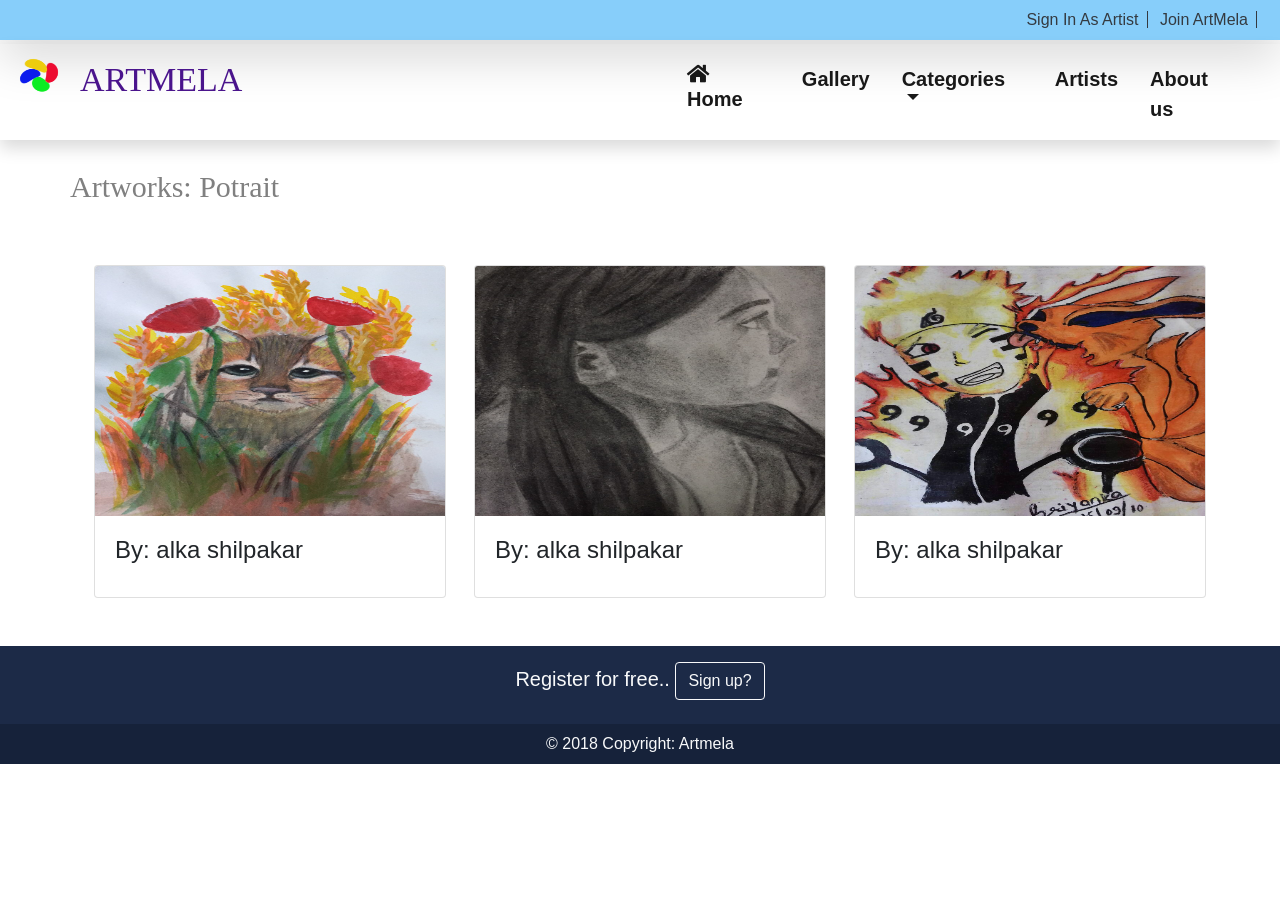
<file: adminpanel/category/potrait.html>
<html>
    <head>
        <title></title>
        <link rel="stylesheet" type="text/css" href="../asset/css/bootstrap.css"> 
        <link rel="stylesheet" type="text/css" href="../asset/css/style.css">
        <link rel="stylesheet" type="text/css" href="../asset/css/all.css">
    </head>
    <body>

<div class="container-fluid">
        <div class="row headercolor shadow-lg mb-1">
            <div class="col-6"></div>
            <div class="col-6 text-light">
                <span class="float-right p-2">
                                    <a href="../view/login.html" class="text-dark pr-2 border-right border-dark">Sign In As Artist</a>
                                    <a href="../view/register.html" class="text-dark pl-2 pr-2 border-right border-dark">Join ArtMela</a>
                                   
                </span>
            </div>
            
     </div>
  <!--###########################################################################-->

     <div class="row navcolor shadow mb-2 ">
             <div class="col-6">
                 <div class="row">
                     <img src="../images/6.png" height="70px" width="80px">
                     <h2 class="mt-3" style="font-family:Jokerman; color: #4a148c; font-size: 34px">ARTMELA</h2>
                 </div>
             </div>
        <div class="col-6">
        <nav class="navbar navbar-expand-lg navbar-light mt-1 float-right">
         
          <button class="navbar-toggler" type="button" data-toggle="collapse" data-target="#navbarSupportedContent" aria-controls="navbarSupportedContent" aria-expanded="false" aria-label="Toggle navigation">
            <span class="navbar-toggler-icon"></span>
          </button>

          <div class="collapse navbar-collapse" id="navbarSupportedContent">
            <ul class="navbar-nav mr-auto">
                       
              <li class="nav-item active">
                <a class="nav-link pr-3 pl-3 font-weight-bold" href="../view/home.html"><i class="fas fa-home pr-2"></i>Home <span class="sr-only">(current)</span></a>
              </li>
                      
                      <li class="nav-item active">
                <a class="nav-link pr-3 pl-3 font-weight-bold" href="../view/gallery.html">Gallery<span class="sr-only">(current)</span></a>
              </li>

              <li class="nav-item dropdown active">
                <a class="nav-link pr-3 pl-3 dropdown-toggle font-weight-bold" href="#" id="navbarDropdown" role="button" data-toggle="dropdown" aria-haspopup="true" aria-expanded="false">
                  Categories
                </a>
                <div class="dropdown-menu font-weight-bold" aria-labelledby="navbarDropdown">                       
                            <a class="dropdown-item" href="../category/water.html">Water color</a>             
                  <a class="dropdown-item" href="../category/potrait.html">Potrait</a>
                 
                </div>
              </li>
              <li class="nav-item">
                <a class="nav-link pr-3 pl-3 font-weight-bold active" href="../view/profile.html">Artists</a>
              </li>
              <li class="nav-item">
                <a class="nav-link pr-3 pl-3 font-weight-bold active" href="../view/about.html">About us</a>
              </li>
                     
            </ul>           
          </div>
        </nav>
        </div>      
     </div>      
     </div>
<div class="container-fluid cardstyle">
    <div class="container">   
        <div class="row pt-3">
            
            <span class="bodystyle">Artworks: Potrait</span>
        </div>
        <div class="row pt-3">
            
            
        </div>
        <div class="row pt-3">
             
            <span class="p-4 col-4">
            <div class="card" style="width: 22rem;">
                <img class="card-img-top" height="250px" width="270px" src="../images/profiles/11.jpg">
            <div class="card-body">
            
                <h4 class="card-title">By: alka shilpakar</h4>           
                
            </div>
            </div>
            </span>
            <span class="p-4 col-4">
            <div class="card" style="width: 22rem;">
                <img class="card-img-top" height="250px" width="270px" src="../images/profiles/13.jpg">
            <div class="card-body">
            
                <h4 class="card-title">By: alka shilpakar</h4>           
                
            </div>
            </div>
            </span>
            <span class="p-4 col-4">
            <div class="card" style="width: 22rem;">
                <img class="card-img-top" height="250px" width="270px" src="../images/profiles/26.jpg">
            <div class="card-body">
            
                <h4 class="card-title">By: alka shilpakar</h4>           
                
            </div>
            </div>
            </span>
            
        </div>


    </div>
         
</div>

<footer class="page-footer pt-4">
    <div class="container-fluid text-center">

        <div class="row p-3" style="background-color: #1c2a47;">
                <div class="col-4"></div>
                <div class="col-4 text-light"><h5>Register for free.. <a href="../view/register.php"><button class="btn btn-rounded btn-outline-light">Sign up?</button></a></h5></div>
                <div class="col-4"></div>
            </div>
         <div class="row p-2" style="background-color: #16223a;">
                <div class="col-4"></div>
                <div class="col-4 text-light">© 2018 Copyright: Artmela</div>
                <div class="col-4"></div>
            </div>       
    </div>


  </footer>

    </body>
    <script type="text/javascript" src="../asset/js/jquery-3.3.1.slim.min.js"></script>
    <script type="text/javascript" src="../asset/js/popper.min.js"></script>
    <script type="text/javascript" src="../asset/js/bootstrap.min.js"></script>
    <script type="text/javascript" src="../asset/js/mdb.min.js"></script>
</html>
</file>
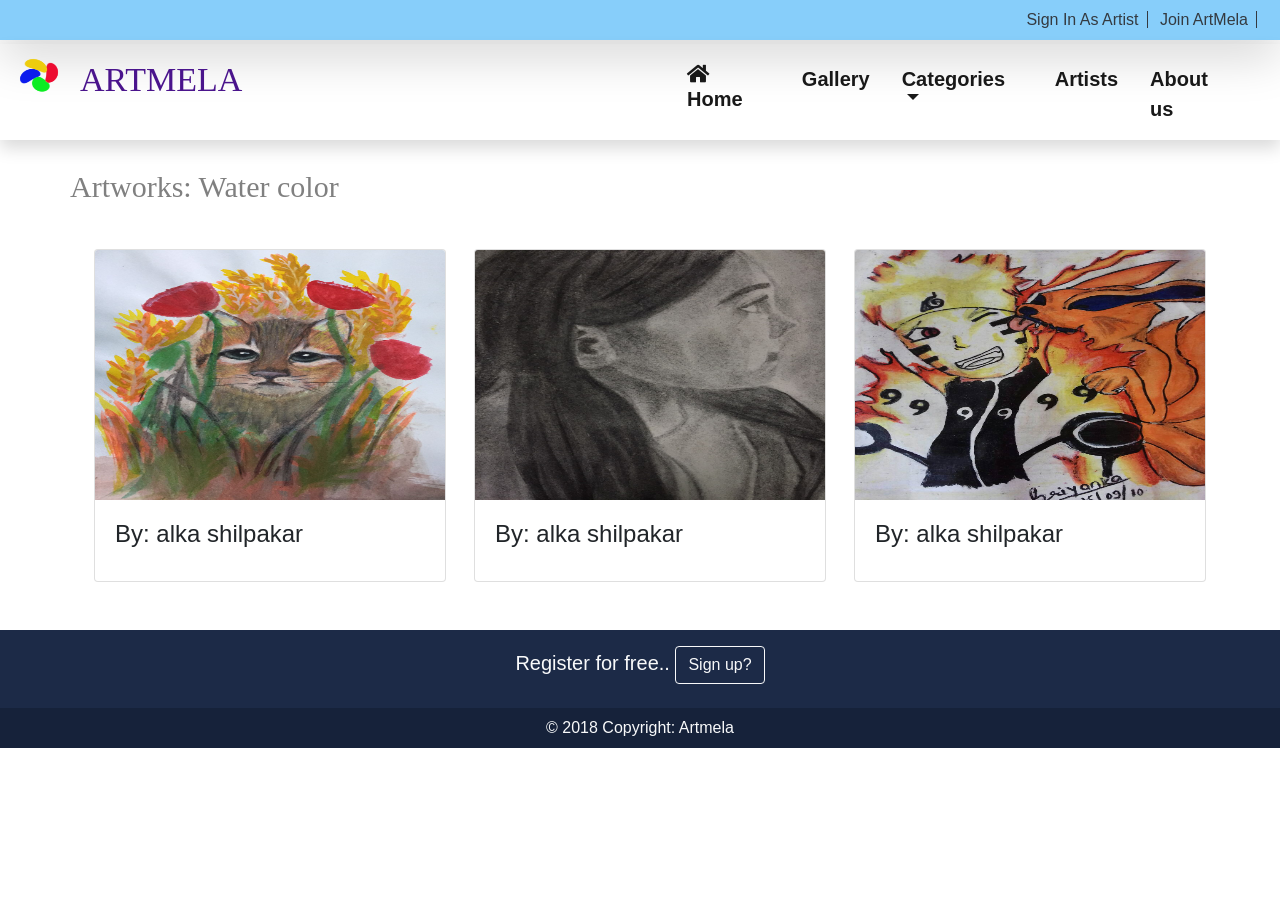
<file: adminpanel/category/water.html>
<html>
    <head>
        <title></title>
        <link rel="stylesheet" type="text/css" href="../asset/css/bootstrap.css"> 
        <link rel="stylesheet" type="text/css" href="../asset/css/style.css">
        <link rel="stylesheet" type="text/css" href="../asset/css/all.css">
    </head>
    <body>

<div class="container-fluid">
        <div class="row headercolor shadow-lg mb-1">
            <div class="col-6"></div>
            <div class="col-6 text-light">
                <span class="float-right p-2">
                                    <a href="../view/login.html" class="text-dark pr-2 border-right border-dark">Sign In As Artist</a>
                                    <a href="../view/register.html" class="text-dark pl-2 pr-2 border-right border-dark">Join ArtMela</a>
                                   
                </span>
            </div>
            
     </div>
  <!--###########################################################################-->

     <div class="row navcolor shadow mb-2 ">
             <div class="col-6">
                 <div class="row">
                     <img src="../images/6.png" height="70px" width="80px">
                     <h2 class="mt-3" style="font-family:Jokerman; color: #4a148c; font-size: 34px">ARTMELA</h2>
                 </div>
             </div>
        <div class="col-6">
        <nav class="navbar navbar-expand-lg navbar-light mt-1 float-right">
         
          <button class="navbar-toggler" type="button" data-toggle="collapse" data-target="#navbarSupportedContent" aria-controls="navbarSupportedContent" aria-expanded="false" aria-label="Toggle navigation">
            <span class="navbar-toggler-icon"></span>
          </button>

          <div class="collapse navbar-collapse" id="navbarSupportedContent">
            <ul class="navbar-nav mr-auto">
                       
              <li class="nav-item active">
                <a class="nav-link pr-3 pl-3 font-weight-bold" href="../view/home.html"><i class="fas fa-home pr-2"></i>Home <span class="sr-only">(current)</span></a>
              </li>
                      
                      <li class="nav-item active">
                <a class="nav-link pr-3 pl-3 font-weight-bold" href="../view/gallery.html">Gallery<span class="sr-only">(current)</span></a>
              </li>

              <li class="nav-item dropdown active">
                <a class="nav-link pr-3 pl-3 dropdown-toggle font-weight-bold" href="#" id="navbarDropdown" role="button" data-toggle="dropdown" aria-haspopup="true" aria-expanded="false">
                  Categories
                </a>
                <div class="dropdown-menu font-weight-bold" aria-labelledby="navbarDropdown">                       
                            <a class="dropdown-item" href="../category/water.html">Water color</a>             
                  <a class="dropdown-item" href="../category/potrait.html">Potrait</a>
                 
                </div>
              </li>
              <li class="nav-item">
                <a class="nav-link pr-3 pl-3 font-weight-bold active" href="../view/profile.html">Artists</a>
              </li>
              <li class="nav-item">
                <a class="nav-link pr-3 pl-3 font-weight-bold active" href="../view/about.html">About us</a>
              </li>
                     
            </ul>           
          </div>
        </nav>
        </div>      
     </div>      
     </div>
<div class="container-fluid cardstyle">
    <div class="container">   
        <div class="row pt-3">
            
            <span class="bodystyle">Artworks: Water color</span>
        </div>
        <div class="row pt-3">
             
            <span class="p-4 col-4">
            <div class="card" style="width: 22rem;">
                <img class="card-img-top" height="250px" width="270px" src="../images/profiles/11.jpg">
            <div class="card-body">
            
                <h4 class="card-title">By: alka shilpakar</h4>           
                
            </div>
            </div>
            </span>
            <span class="p-4 col-4">
            <div class="card" style="width: 22rem;">
                <img class="card-img-top" height="250px" width="270px" src="../images/profiles/13.jpg">
            <div class="card-body">
            
                <h4 class="card-title">By: alka shilpakar</h4>           
                
            </div>
            </div>
            </span>
            <span class="p-4 col-4">
            <div class="card" style="width: 22rem;">
                <img class="card-img-top" height="250px" width="270px" src="../images/profiles/26.jpg">
            <div class="card-body">
            
                <h4 class="card-title">By: alka shilpakar</h4>           
                
            </div>
            </div>
            </span>
            
        </div>

    </div>
         
</div>
<footer class="page-footer pt-4">
    <div class="container-fluid text-center">

        <div class="row p-3" style="background-color: #1c2a47;">
                <div class="col-4"></div>
                <div class="col-4 text-light"><h5>Register for free.. <a href="../view/register.php"><button class="btn btn-rounded btn-outline-light">Sign up?</button></a></h5></div>
                <div class="col-4"></div>
            </div>
         <div class="row p-2" style="background-color: #16223a;">
                <div class="col-4"></div>
                <div class="col-4 text-light">© 2018 Copyright: Artmela</div>
                <div class="col-4"></div>
            </div>       
    </div>


  </footer>

    </body>
    <script type="text/javascript" src="../asset/js/jquery-3.3.1.slim.min.js"></script>
    <script type="text/javascript" src="../asset/js/popper.min.js"></script>
    <script type="text/javascript" src="../asset/js/bootstrap.min.js"></script>
    <script type="text/javascript" src="../asset/js/mdb.min.js"></script>
</html>
</file>
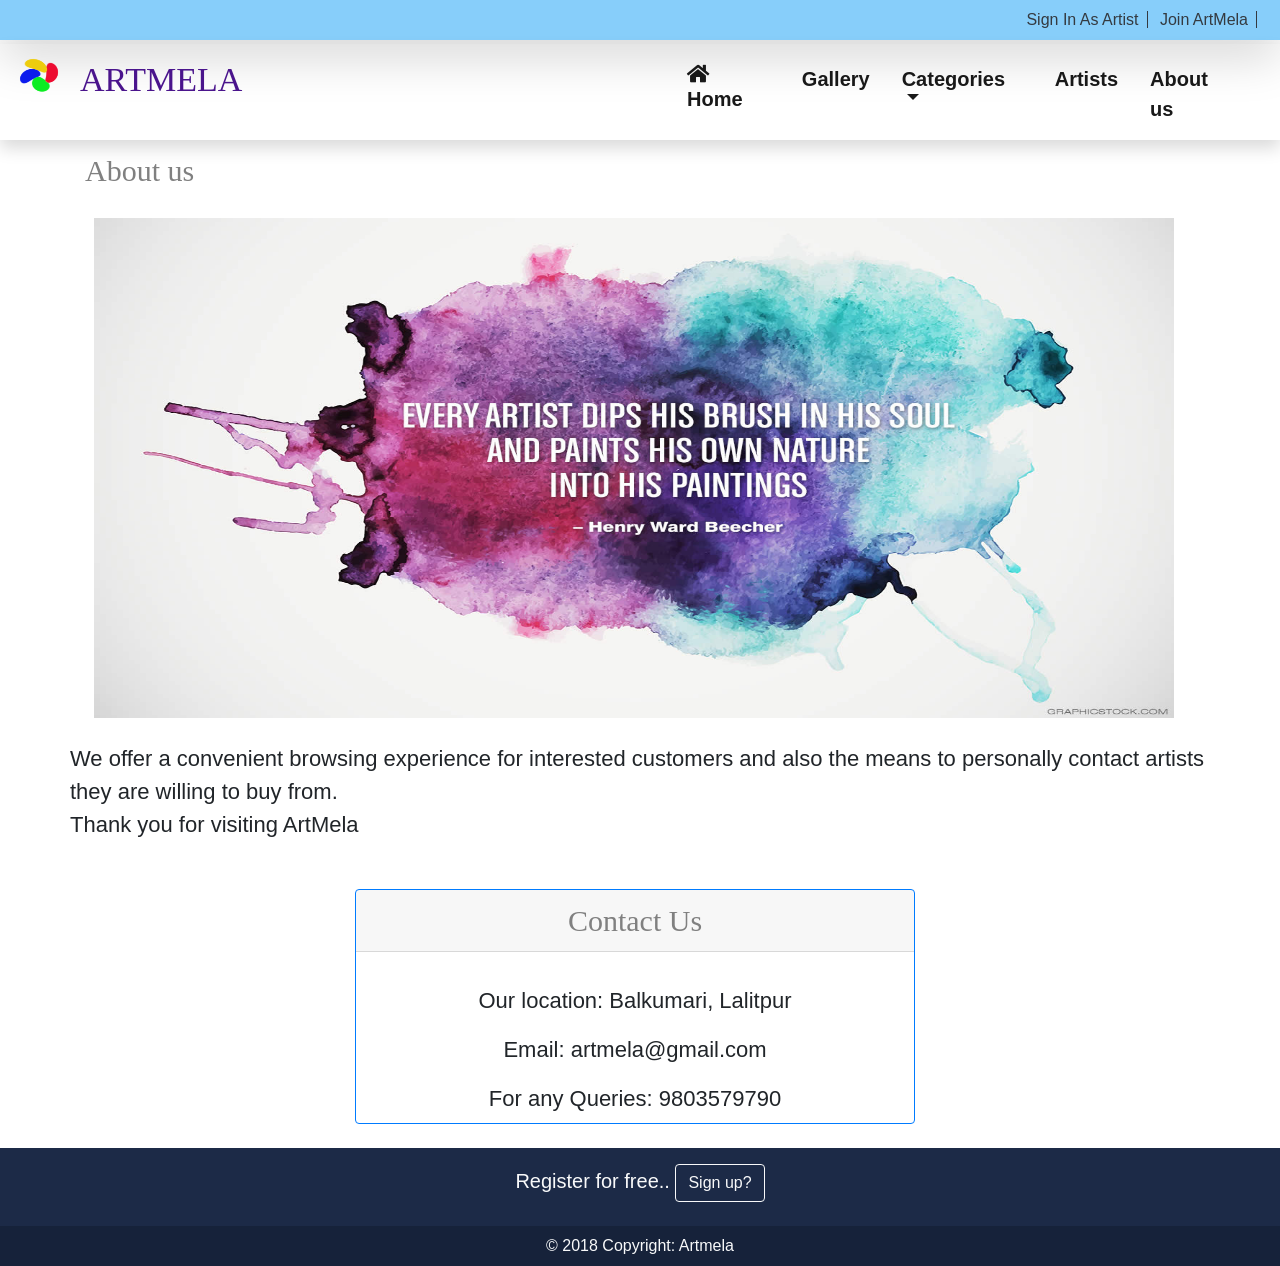
<file: adminpanel/view/about.html>
<html>
    <head>
        <title></title>
        <link rel="stylesheet" type="text/css" href="../asset/css/bootstrap.css"> 
        <link rel="stylesheet" type="text/css" href="../asset/css/style.css">
        <link rel="stylesheet" type="text/css" href="../asset/css/all.css">
    </head>
    <body>

<div class="container-fluid">
        <div class="row headercolor shadow-lg mb-1">
            <div class="col-6"></div>
            <div class="col-6 text-light">
                <span class="float-right p-2">
                                    <a href="../view/login.html" class="text-dark pr-2 border-right border-dark">Sign In As Artist</a>
                                    <a href="../view/register.html" class="text-dark pl-2 pr-2 border-right border-dark">Join ArtMela</a>
                                  
                </span>
            </div>
            
     </div>
  <!--###########################################################################-->

     <div class="row navcolor shadow mb-2 ">
             <div class="col-6">
                 <div class="row">
                     <img src="../images/6.png" height="70px" width="80px">
                     <h2 class="mt-3" style="font-family:Jokerman; color: #4a148c; font-size: 34px">ARTMELA</h2>
                 </div>
             </div>
        <div class="col-6">
        <nav class="navbar navbar-expand-lg navbar-light mt-1 float-right">
         
          <button class="navbar-toggler" type="button" data-toggle="collapse" data-target="#navbarSupportedContent" aria-controls="navbarSupportedContent" aria-expanded="false" aria-label="Toggle navigation">
            <span class="navbar-toggler-icon"></span>
          </button>

          <div class="collapse navbar-collapse" id="navbarSupportedContent">
            <ul class="navbar-nav mr-auto">
                       
              <li class="nav-item active">
                <a class="nav-link pr-3 pl-3 font-weight-bold" href="../view/home.html"><i class="fas fa-home pr-2"></i>Home <span class="sr-only">(current)</span></a>
              </li>
                      
                      <li class="nav-item active">
                <a class="nav-link pr-3 pl-3 font-weight-bold" href="../view/gallery.html">Gallery<span class="sr-only">(current)</span></a>
              </li>

              <li class="nav-item dropdown active">
                <a class="nav-link pr-3 pl-3 dropdown-toggle font-weight-bold" href="#" id="navbarDropdown" role="button" data-toggle="dropdown" aria-haspopup="true" aria-expanded="false">
                  Categories
                </a>
                <div class="dropdown-menu font-weight-bold" aria-labelledby="navbarDropdown">                       
                            <a class="dropdown-item" href="../category/water.html">Water color</a>             
                  <a class="dropdown-item" href="../category/potrait.html">Potrait</a>
                 
                </div>
              </li>
              <li class="nav-item">
                <a class="nav-link pr-3 pl-3 font-weight-bold active" href="../view/profile.html">Artists</a>
              </li>
              <li class="nav-item">
                <a class="nav-link pr-3 pl-3 font-weight-bold active" href="../view/about.html">About us</a>
              </li>
                     
            </ul>           
          </div>
        </nav>
        </div>      
     </div>      
     </div>

<div class="container-fluid">
    <div class="container">
        <span class="bodystyle pt-3">About us</span>
        <div class="row p-4">        
            <div class="col-2"></div>
            <img src="../images/aa.jpg" height="500px" width="1080px">
        </div>
        <div class="row" style="font-size: 22px;">


            We offer a convenient browsing experience for interested customers and also the means to personally contact artists they are willing to buy from.</br>

            Thank you for visiting ArtMela</div>
        <div class="row pt-5">
            <div class="col-3"></div>
            <div class="card border-primary" style="width: 35rem;">
            <span class=" card-header bodystyle p-2 text-center">Contact Us</span></br>
            <div style="font-size: 22px;" class="p-2  text-center">Our location: Balkumari, Lalitpur</div>
                <div style="font-size: 22px;" class="p-2  text-center">Email: artmela@gmail.com</div>
                <div style="font-size: 22px;" class="p-2  text-center">For any Queries: 9803579790</div>
            </div>
        </div>
    </div>   
</div>       
   


<footer class="page-footer pt-4">
    <div class="container-fluid text-center">

        <div class="row p-3" style="background-color: #1c2a47;">
                <div class="col-4"></div>
                <div class="col-4 text-light"><h5>Register for free.. <a href="../view/register.php"><button class="btn btn-rounded btn-outline-light">Sign up?</button></a></h5></div>
                <div class="col-4"></div>
            </div>
         <div class="row p-2" style="background-color: #16223a;">
                <div class="col-4"></div>
                <div class="col-4 text-light">© 2018 Copyright: Artmela</div>
                <div class="col-4"></div>
            </div>       
    </div>


  </footer>

    </body>
    <script type="text/javascript" src="../asset/js/jquery-3.3.1.slim.min.js"></script>
    <script type="text/javascript" src="../asset/js/popper.min.js"></script>
    <script type="text/javascript" src="../asset/js/bootstrap.min.js"></script>
    <script type="text/javascript" src="../asset/js/mdb.min.js"></script>
</html>
</file>
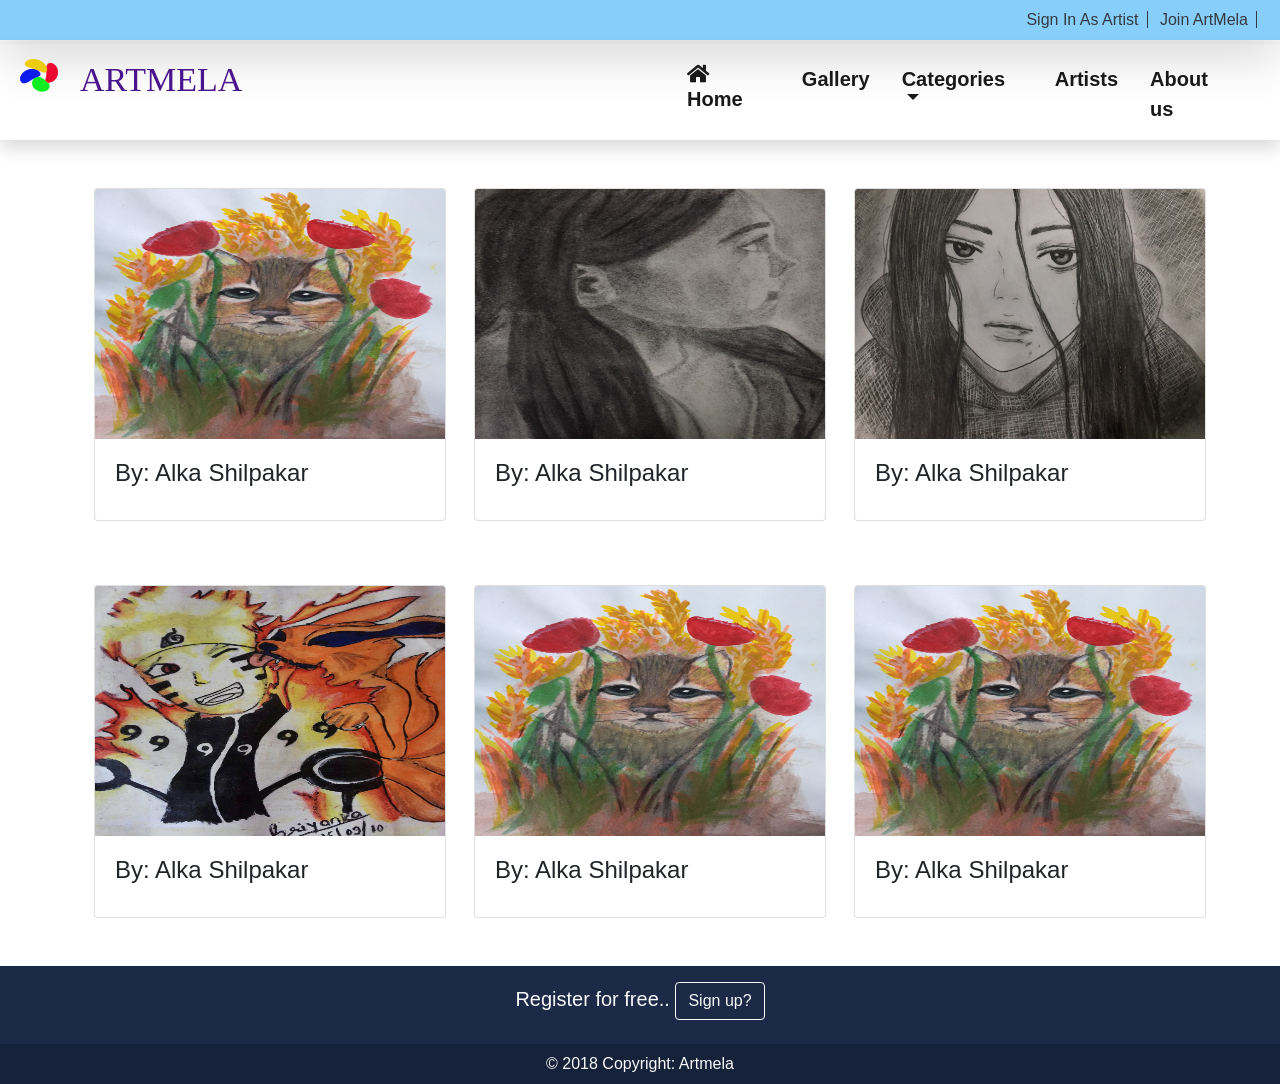
<file: adminpanel/view/gallery.html>
<html>
    <head>
        <title></title>
        <link rel="stylesheet" type="text/css" href="../asset/css/bootstrap.css"> 
        <link rel="stylesheet" type="text/css" href="../asset/css/style.css">
        <link rel="stylesheet" type="text/css" href="../asset/css/all.css">
    </head>
    <body>

<div class="container-fluid">
        <div class="row headercolor shadow-lg mb-1">
            <div class="col-6"></div>
            <div class="col-6 text-light">
                <span class="float-right p-2">
                                    <a href="../view/login.html" class="text-dark pr-2 border-right border-dark">Sign In As Artist</a>
                                    <a href="../view/register.html" class="text-dark pl-2 pr-2 border-right border-dark">Join ArtMela</a>
                                   
                </span>
            </div>
            
     </div>
  <!--###########################################################################-->

     <div class="row navcolor shadow mb-2 ">
             <div class="col-6">
                 <div class="row">
                     <img src="../images/6.png" height="70px" width="80px">
                     <h2 class="mt-3" style="font-family:Jokerman; color: #4a148c; font-size: 34px">ARTMELA</h2>
                 </div>
             </div>
        <div class="col-6">
        <nav class="navbar navbar-expand-lg navbar-light mt-1 float-right">
         
          <button class="navbar-toggler" type="button" data-toggle="collapse" data-target="#navbarSupportedContent" aria-controls="navbarSupportedContent" aria-expanded="false" aria-label="Toggle navigation">
            <span class="navbar-toggler-icon"></span>
          </button>

          <div class="collapse navbar-collapse" id="navbarSupportedContent">
            <ul class="navbar-nav mr-auto">
                       
              <li class="nav-item active">
                <a class="nav-link pr-3 pl-3 font-weight-bold" href="../view/home.html"><i class="fas fa-home pr-2"></i>Home <span class="sr-only">(current)</span></a>
              </li>
                      
                      <li class="nav-item active">
                <a class="nav-link pr-3 pl-3 font-weight-bold" href="../view/gallery.html">Gallery<span class="sr-only">(current)</span></a>
              </li>

              <li class="nav-item dropdown active">
                <a class="nav-link pr-3 pl-3 dropdown-toggle font-weight-bold" href="#" id="navbarDropdown" role="button" data-toggle="dropdown" aria-haspopup="true" aria-expanded="false">
                  Categories
                </a>
                <div class="dropdown-menu font-weight-bold" aria-labelledby="navbarDropdown">                       
                            <a class="dropdown-item" href="../category/water.html">Water color</a>              
                  <a class="dropdown-item" href="../category/potrait.html">Potrait</a>
                
                </div>
              </li>
              <li class="nav-item">
                <a class="nav-link pr-3 pl-3 font-weight-bold active" href="../view/profile.html">Artists</a>
              </li>
              <li class="nav-item">
                <a class="nav-link pr-3 pl-3 font-weight-bold active" href="../view/about.html">About us</a>
              </li>
                     
            </ul>           
          </div>
        </nav>
        </div>      
     </div>      
     </div>
<div class="container-fluid cardstyle">
    <div class="container">    
        <div class="row pt-3">
             
            <span class="p-4 col-4">
            <div class="card" style="width: 22rem;">
                <img class="card-img-top" height="250px" width="270px" src="../images/profiles/11.jpg">
            <div class="card-body">
            
                <h4 class="card-title">By: Alka Shilpakar</h4>           
                
            </div>
            </div>
            </span>
            <span class="p-4 col-4">
            <div class="card" style="width: 22rem;">
                <img class="card-img-top" height="250px" width="270px" src="../images/profiles/13.jpg">
            <div class="card-body">
            
                <h4 class="card-title">By: Alka Shilpakar</h4>           
                
            </div>
            </div>
            </span>
            <span class="p-4 col-4">
            <div class="card" style="width: 22rem;">
                <img class="card-img-top" height="250px" width="270px" src="../images/profiles/19.jpg">
            <div class="card-body">
            
                <h4 class="card-title">By: Alka Shilpakar</h4>           
                
            </div>
            </div>
            </span>
        
        </div>

        <div class="row pt-3">
             
            <span class="p-4 col-4">
            <div class="card" style="width: 22rem;">
                <img class="card-img-top" height="250px" width="270px" src="../images/profiles/26.jpg">
            <div class="card-body">
            
                <h4 class="card-title">By: Alka Shilpakar</h4>           
                
            </div>
            </div>
            </span>
            <span class="p-4 col-4">
            <div class="card" style="width: 22rem;">
                <img class="card-img-top" height="250px" width="270px" src="../images/profiles/11.jpg">
            <div class="card-body">
            
                <h4 class="card-title">By: Alka Shilpakar</h4>           
                
            </div>
            </div>
            </span>
            <span class="p-4 col-4">
            <div class="card" style="width: 22rem;">
                <img class="card-img-top" height="250px" width="270px" src="../images/profiles/11.jpg">
            <div class="card-body">
            
                <h4 class="card-title">By: Alka Shilpakar</h4>           
                
            </div>
            </div>
            </span>
        
        </div>

    </div>
         
</div>
 	

                            
<footer class="page-footer pt-4">
    <div class="container-fluid text-center">

        <div class="row p-3" style="background-color: #1c2a47;">
                <div class="col-4"></div>
                <div class="col-4 text-light"><h5>Register for free.. <a href="../view/register.php"><button class="btn btn-rounded btn-outline-light">Sign up?</button></a></h5></div>
                <div class="col-4"></div>
            </div>
         <div class="row p-2" style="background-color: #16223a;">
                <div class="col-4"></div>
                <div class="col-4 text-light">© 2018 Copyright: Artmela</div>
                <div class="col-4"></div>
            </div>       
    </div>


  </footer>

    </body>
    <script type="text/javascript" src="../asset/js/jquery-3.3.1.slim.min.js"></script>
    <script type="text/javascript" src="../asset/js/popper.min.js"></script>
    <script type="text/javascript" src="../asset/js/bootstrap.min.js"></script>
    <script type="text/javascript" src="../asset/js/mdb.min.js"></script>
</html>
</file>
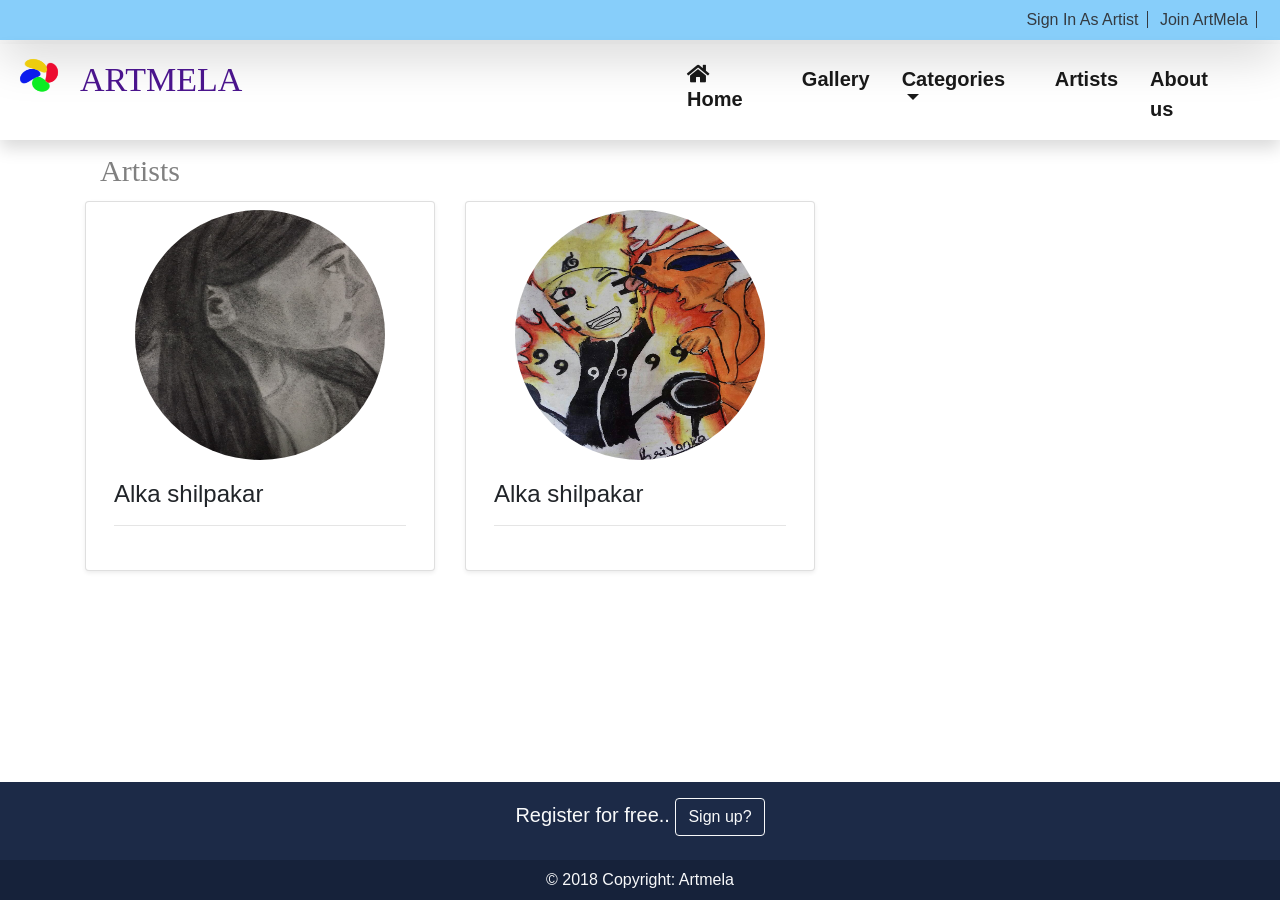
<file: adminpanel/view/profile.html>
<html>
    <head>
        <title></title>
        <link rel="stylesheet" type="text/css" href="../asset/css/bootstrap.css"> 
        <link rel="stylesheet" type="text/css" href="../asset/css/style.css">
        <link rel="stylesheet" type="text/css" href="../asset/css/all.css">
    </head>
    <body>

<div class="container-fluid">
        <div class="row headercolor shadow-lg mb-1">
            <div class="col-6"></div>
            <div class="col-6 text-light">
                <span class="float-right p-2">
                                    <a href="../view/login.html" class="text-dark pr-2 border-right border-dark">Sign In As Artist</a>
                                    <a href="../view/register.html" class="text-dark pl-2 pr-2 border-right border-dark">Join ArtMela</a>
                                   
                </span>
            </div>
            
     </div>
  <!--###########################################################################-->

     <div class="row navcolor shadow mb-2 ">
             <div class="col-6">
                 <div class="row">
                     <img src="../images/6.png" height="70px" width="80px">
                     <h2 class="mt-3" style="font-family:Jokerman; color: #4a148c; font-size: 34px">ARTMELA</h2>
                 </div>
             </div>
        <div class="col-6">
        <nav class="navbar navbar-expand-lg navbar-light mt-1 float-right">
         
          <button class="navbar-toggler" type="button" data-toggle="collapse" data-target="#navbarSupportedContent" aria-controls="navbarSupportedContent" aria-expanded="false" aria-label="Toggle navigation">
            <span class="navbar-toggler-icon"></span>
          </button>

          <div class="collapse navbar-collapse" id="navbarSupportedContent">
            <ul class="navbar-nav mr-auto">
                       
              <li class="nav-item active">
                <a class="nav-link pr-3 pl-3 font-weight-bold" href="../view/home.html"><i class="fas fa-home pr-2"></i>Home <span class="sr-only">(current)</span></a>
              </li>
                      
                      <li class="nav-item active">
                <a class="nav-link pr-3 pl-3 font-weight-bold" href="../view/gallery.html">Gallery<span class="sr-only">(current)</span></a>
              </li>

              <li class="nav-item dropdown active">
                <a class="nav-link pr-3 pl-3 dropdown-toggle font-weight-bold" href="#" id="navbarDropdown" role="button" data-toggle="dropdown" aria-haspopup="true" aria-expanded="false">
                  Categories
                </a>
                <div class="dropdown-menu font-weight-bold" aria-labelledby="navbarDropdown">                       
                            <a class="dropdown-item" href="../category/water.html">Water color</a>             
                  <a class="dropdown-item" href="../category/potrait.html">Potrait</a>
                 
                </div>
              </li>
              <li class="nav-item">
                <a class="nav-link pr-3 pl-3 font-weight-bold active" href="../view/profile.html">Artists</a>
              </li>
              <li class="nav-item">
                <a class="nav-link pr-3 pl-3 font-weight-bold active" href="../view/about.html">About us</a>
              </li>
                     
            </ul>           
          </div>
        </nav>
        </div>      
     </div>      
     </div>
<div class="container-fluid">
    <div class="container">
        <span class="col-12 bodystyle">Artists</span>

    <div class="row pt-2">
      
        <div class="col-4">
        <div class="card shadow-sm testimonial-card p-2">
            <div class="card-up indigo lighten-1">
                </div>
                <div class="avatar mx-auto white"><img src="../images/profiles/13.jpg" height="250px" width="250px" class="rounded-circle">
		</div>
                    <div class="card-body">
                        <h4 class="card-title">Alka shilpakar</h4>
				        <hr>
                            
                    </div>
            
            
	</div>
    </div>
    <div class="col-4">
        <div class="card shadow-sm testimonial-card p-2">
            <div class="card-up indigo lighten-1">
                </div>
                <div class="avatar mx-auto white"><img src="../images/profiles/26.jpg" height="250px" width="250px" class="rounded-circle">
        </div>
                    <div class="card-body">
                        <h4 class="card-title">Alka shilpakar</h4>
                        <hr>
                            
                    </div>
            
            
    </div>
    </div>


       
        
	</div>
    </div>
        </div>

<footer class="page-footer pt-4 fixed-bottom">
    <div class="container-fluid text-center">

        <div class="row p-3" style="background-color: #1c2a47;">
                <div class="col-4"></div>
                <div class="col-4 text-light"><h5>Register for free.. <a href="../view/register.php"><button class="btn btn-rounded btn-outline-light">Sign up?</button></a></h5></div>
                <div class="col-4"></div>
            </div>
         <div class="row p-2" style="background-color: #16223a;">
                <div class="col-4"></div>
                <div class="col-4 text-light">© 2018 Copyright: Artmela</div>
                <div class="col-4"></div>
            </div>       
    </div>


  </footer>

    </body>
    <script type="text/javascript" src="../asset/js/jquery-3.3.1.slim.min.js"></script>
    <script type="text/javascript" src="../asset/js/popper.min.js"></script>
    <script type="text/javascript" src="../asset/js/bootstrap.min.js"></script>
    <script type="text/javascript" src="../asset/js/mdb.min.js"></script>
</html>
</file>
<file: adminpanel/asset/css/style.css>
.headercolor{
	background-color: lightskyblue !important;

}

.navcolor{
	color: black;
	font-size: 20px;
}
.estyle{
	background-color: lightblue;
	color: lightblue;
	font-family: forte;
        
}
.pstyle{
    color: grey;
	font-family: forte;
}
.bodystyle{
	color: grey;
	font-family: forte;
	font-size: 30px;
}
.cardstyle{
	
	font-size: 18px;
}
.bgimage{

    background-image:linear-gradient(lightyellow,lightblue,grey);
    background-size:cover;
    height: 800px;
    background-repeat: no-repeat;
}
.center {
    display: block;
    margin-left: auto;
    margin-right: auto;
    width: 70%;
}
</file>
